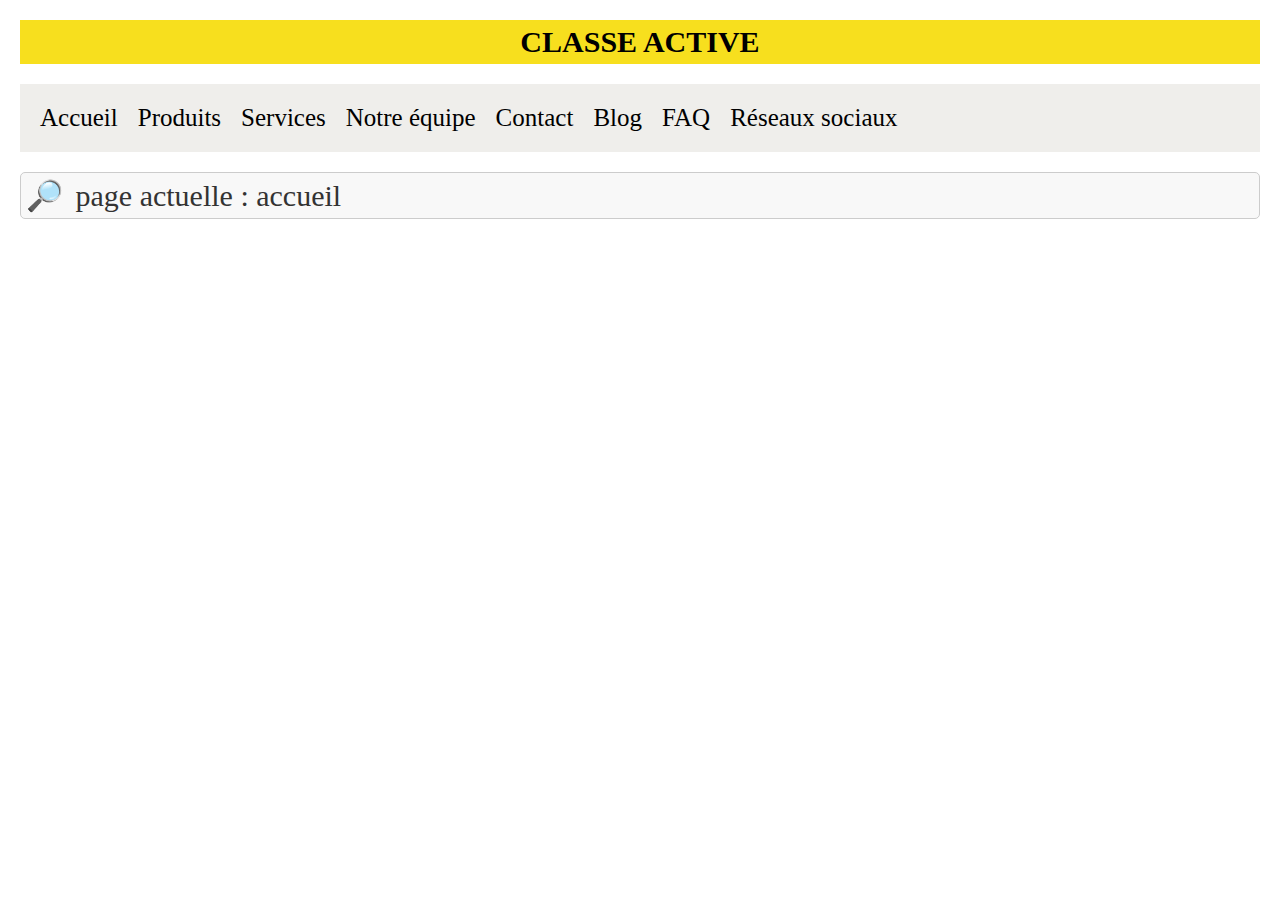
<file: TP_LIEN_ACTIF/lien_actif.html>
<!DOCTYPE html>
<html lang="en">

    <head>
        <meta charset="UTF-8">
        <meta http-equiv="X-UA-Compatible" content="IE=edge">
        <meta name="viewport" content="width=device-width, initial-scale=1.0">
        <title>CLASSE_ACTIVE</title>
        <link rel="stylesheet" href="./css/lien_actif.css">
    </head>

    <body>
        <h1 id="titre">CLASSE ACTIVE</h1>

        <nav>
            <ul id="menu">
            </ul>
        </nav>

        <div id="fil-d-ariane"> page actuelle : <span>accueil</span></div>

        <!-- Scripts JavaScript -->
        <script src="./js/lien_actif_enonce.js"></script>
        <!-- <script src="./js/lien_actif_solution.js"></script> -->
    </body>

</html>
</file>
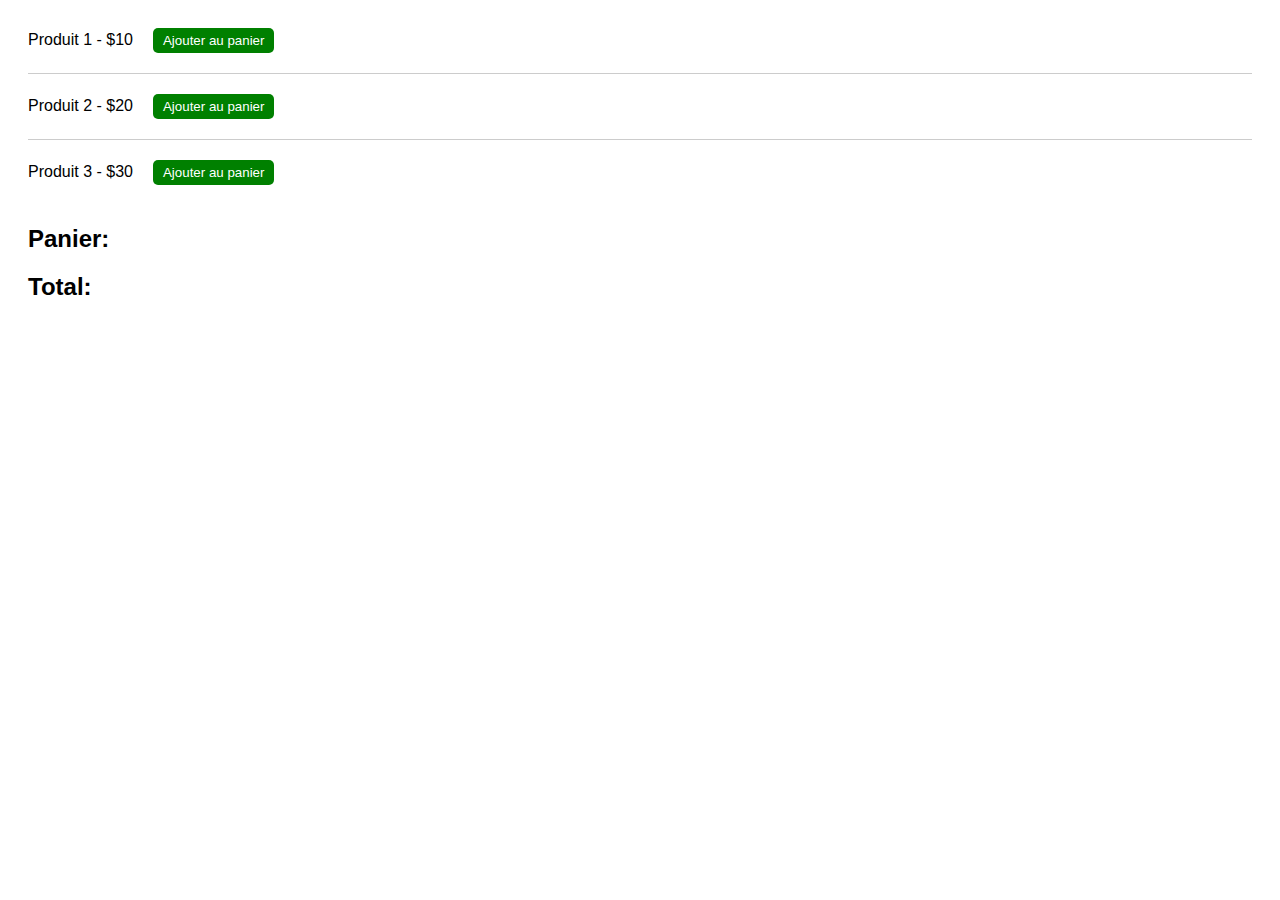
<file: TP_PANIER_ACHAT/panier_achat.html>
<!DOCTYPE html>
<html lang="en">

    <head>
        <meta charset="UTF-8">
        <meta http-equiv="X-UA-Compatible" content="IE=edge">
        <meta name="viewport" content="width=device-width, initial-scale=1.0">
        <title>Document</title>
        <link rel="stylesheet" href="./css/panier_achat.css">
    </head>

    <body>
        <div id="produits">
            <!-- Les produits seront générés ici -->
        </div>

        <h2>Panier:</h2>
        <div id="panier">
            <!-- Le panier sera généré ici -->
        </div>

        <h2>Total:</h2>
        <div id="total">
            <!-- Le total sera généré ici -->
        </div>

        <script src="./js/panier_achat.js"></script>
    </body>

</html>
</file>
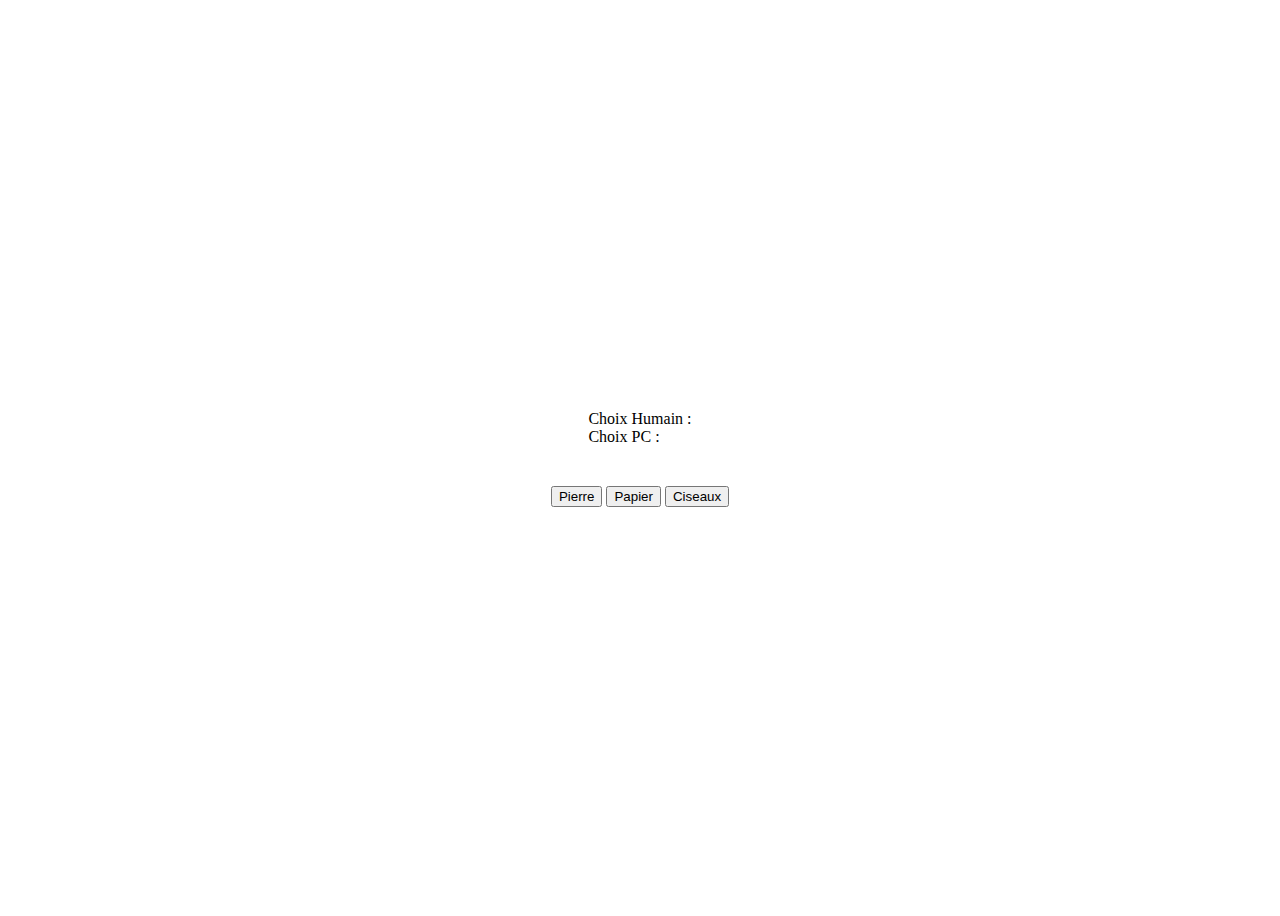
<file: TP_CHIFOUMI/enonce/chifoumi_enonce.html>
<!DOCTYPE html>
<html lang="en">

    <head>
        <meta charset="UTF-8">
        <meta http-equiv="X-UA-Compatible" content="IE=edge">
        <meta name="viewport" content="width=device-width, initial-scale=1.0">
        <title>CHIFOUMI</title>
        <style>
            body {
                display: flex;
                flex-direction: column;
                gap: 20px;
                align-items: center;
                justify-content: center;
                height: 100vh;
            }

            #message {
                color: rgb(235, 24, 24);
                font-weight: bold;
                font-size: 25px;
            }

        </style>
    </head>

    <body>

        <!-- div qui va recevoir le message du résultat du jeu -->
        <section>
            <div>Choix Humain : <span id="humain"></span></div>
            <div>Choix PC : <span id="ordi"></span></div>
        </section>

        <!-- div qui va recevoir le message du résultat du jeu -->
        <div id="message"></div>

        <!-- Boutons pour jouer au jeu -->
        <div>
            <button id="pierre">Pierre</button>
            <button id="papier">Papier</button>
            <button id="ciseaux">Ciseaux</button>
        </div>

        <script>

            // On récupère dans la constante "humain" la div qui a pour ID "humain"   

            const humain = document.getElementById("humain");


            // On récupère dans la constante "pc" la div qui a pour ID "ordi"   

            const pc = document.getElementById("ordi");

            // On récupère dans la constante "message" la div qui a pour ID "message"   

            const message = document.getElementById("message");

            // Fonction qui permet de récupérer le choix de l'ordinateur
            function choixOrdinateur() {
                // Tableau des choix possibles
                const choix = ['pierre', 'papier', 'ciseaux'];

                // constante qui va générer un nombre aléatoire entre 0 et 2
                const aleat = Math.floor(Math.random() * choix.length);

                // on écrit le choix de l'ordinateur dans la div dont l'ID est "ordi"
                pc.innerText = choix[aleat];

                // retour du choix de l'ordinateur
                return choix[aleat];

            }

            // Fonction qui pêrmet de déterminer le gagnant
            function gagnant(choixUtilisateur, choixOrdinateur) {

                // Si le choix de l'utilisateur est identique au choix de l'ordinateur
                if (choixUtilisateur === choixOrdinateur) {
                    // on écrit EN ORANGE le message "Égalité !" dans la div dont l'ID est "message"

                    message.innerHTML = "Égalité !";
                    message.style.color = "orange";

                }
                // toutes les manières possibles pour que l'utilisateur gagne
                else if (
                    /* SI l'utilisateur choisit "pierre" et que l'ordinateur choisit "ciseaux"
                    ou SI l'utilisateur choisit "papier" et que l'ordinateur choisit "pierre"
                    OU SI l'utilisateur choisit "ciseaux" et que l'ordinateur choisit "papier" */

                    (choixUtilisateur === 'pierre' && choixOrdinateur === 'ciseaux') ||
                    (choixUtilisateur === 'papier' && choixOrdinateur === 'pierre') ||
                    (choixUtilisateur === 'ciseaux' && choixOrdinateur === 'papier')

                ) {
                    // on écrit EN VERT le message "Vous avez gagné !" dans la div dont l'ID est "message"

                    message.innerHTML = "Vous avez gagné !";
                    message.style.color = "green";

                } else {
                    // on écrit EN ROUGE le message "Vous avez perdu !" dans la div dont l'ID est "message"

                    message.innerHTML = "Vous avez perdu !";
                    message.style.color = "red";

                }
            }

            // Fonction principale pour jouer au jeu
            function jouer(choixUtilisateur) {
                // On récupère dans la constante "choixPC" le choix ce que retourne la fonction "choixOrdinateur()"

                const choixPC = choixOrdinateur();

                console.log(choixPC);

                // On récupère dans la constante "resultat" ce que retourne la fonction "gagnant" 

                const resultat = gagnant(choixUtilisateur, choixPC);

            }

            

            /*------------------- Récupérer les boutons par leur ID ---------------------*/

            // On récupère dans la constante "pierre" le bouton qui a pour ID "pierre"  
            
            const pierre = document.getElementById("pierre");

            // On récupère dans la constante "papier" le bouton qui a pour ID "papier"

            const papier = document.getElementById("papier");

            // On récupère dans la constante "ciseaux" le bouton qui a pour ID "ciseaux"

            const ciseaux = document.getElementById("ciseaux");

            // On écoute l'événement "click" sur le bouton "pierre"

            pierre.addEventListener('click', function () {

                // on appelle la fonction "jouer" en lui passant en paramètre la chaîne de caractère "pierre"

                jouer("pierre");

                // on écrit le choix de l'utilisateur dans la div dont l'ID est "humain"

                humain.innerHTML = "pierre";

            });

            // On écoute l'événement "click" sur le bouton "papier"

            papier.addEventListener('click', function () {

                // on appelle la fonction "jouer" en lui passant en paramètre la chaîne de caractère "papier"

                jouer("papier");

                // on écrit le choix de l'utilisateur dans la div dont l'ID est "humain"

                humain.innerHTML = "papier";

            });

            // On écoute l'événement "click" sur le bouton "ciseaux" 

            ciseaux.addEventListener('click', function () {

                // on appelle la fonction "jouer" en lui passant en paramètre la chaîne de caractère "ciseaux"

                jouer("ciseaux");

                // on écrit le choix de l'utilisateur dans la div dont l'ID est "humain"

                humain.innerHTML = "ciseaux";

            });

        </script>

    </body>

</html>
</file>
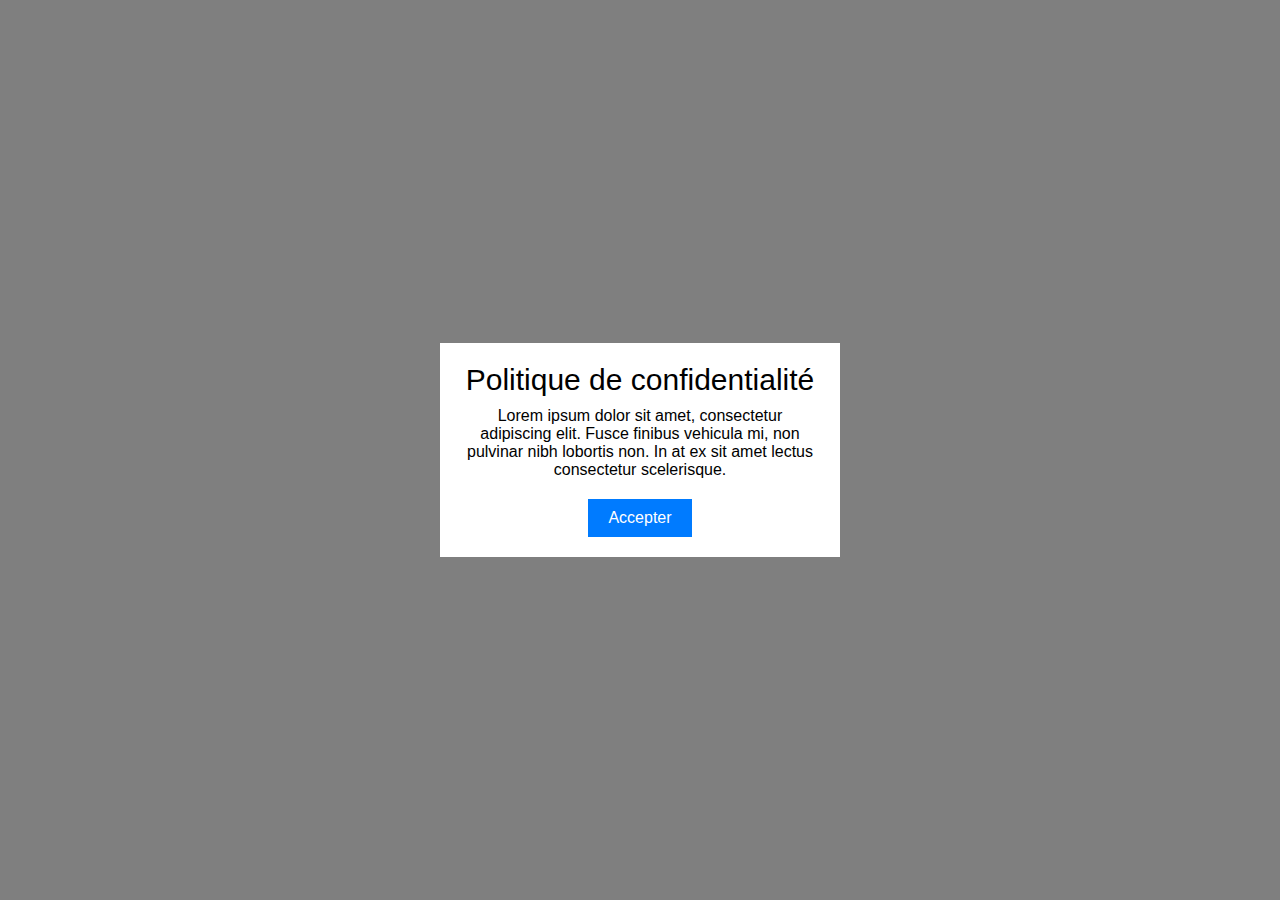
<file: TP_RDPD/RGPD_enonce/rgpd.html>
<!DOCTYPE html>
<html lang="fr">

    <head>
        <meta charset="UTF-8">
        <meta name="viewport" content="width=device-width, initial-scale=1.0">
        <title>Pop-UP_RGPD</title>
        <link rel="stylesheet" href="./css/rgpd.css">
    </head>

    <body>

        <div id="rgpd-popup" class="popup">
            <div class="popup-content">
                <h2>Politique de confidentialité</h2>
                <p>Lorem ipsum dolor sit amet, consectetur adipiscing elit. Fusce finibus vehicula mi, non pulvinar nibh
                    lobortis non. In at ex sit amet lectus consectetur scelerisque.</p>
                <button id="accept-cookies" class="button">Accepter</button>
            </div>
        </div>

        <script src="./js/rgpd_solution_localstorage.js"></script>
    </body>

</html>
</file>
<file: TP_PANIER_ACHAT/css/panier_achat.css>
body {
      font-family: Arial, sans-serif;
      padding: 20px;
    }
    .produit {
      margin-bottom: 20px;
      border-bottom: 1px solid #ccc;
      padding-bottom: 20px;
    }
    .produit button {
      margin-left: 20px;
    }
    .produit:last-child {
      border-bottom: none;
    }
    #panier div {
      margin-bottom: 10px;
    }
    #panier div button {
      margin-left: 10px;
    }
    button {
      padding: 5px 10px;
      border: none;
      border-radius: 5px;
      color: white;
      cursor: pointer;
    }
    .ajouter {
      background-color: green;
    }
    .retirer {
      background-color: red;
    }
</file>
<file: TP_LIEN_ACTIF/css/lien_actif.css>
/* RESET CSS  */

* {
  margin: 0;
  padding: 0;
  box-sizing: border-box;
}

html {
  font-size: 62.5%; /* = 10px */
}

h1#titre {
  font-size: 3rem;
  background-color: #f7df1e;
  width: 100%;
  text-align: center;
  padding: 0.5rem;
  margin: 0 0 2rem 0;
}

p {
  font-size: 1.6rem;
}

/* GENERAL */

body {
  padding: 2rem;
}

/* CLASSE ACTIVE */

nav {
  background-color: #efeeeb;
  padding: 2rem;
}

#menu {
  display: flex;
  gap: 2rem;
  justify-content: start;
  list-style-type: none;
}

#menu a {
  color: black;
  text-decoration: none;
  font-size: 2.5rem;
}

#menu a.active {
  font-weight: bold;
  color: white;
  padding: 0.5rem 1rem;
  border-radius: 5px;
  background-color: #3a3722;
}

#fil-d-ariane {
  padding: 5px;
  background-color: #f8f8f8;
  color: #333;
  font-size: 3rem;
  border-radius: 5px;
  margin-top: 20px;
  border: 1px solid #ccc;
}

#fil-d-ariane::before {
  content: "\1F50E";
  margin-right: 5px;
}
</file>
<file: TP_RDPD/RGPD_enonce/css/rgpd.css>
@import url("./reset.css");

body {
  font-family: Arial, sans-serif;
}

.popup {
  display: block;
  position: fixed;
  top: 0;
  left: 0;
  width: 100%;
  height: 100%;
  background-color: rgba(0, 0, 0, 0.5);
  z-index: 9999;
}

.popup-content {
  position: absolute;
  top: 50%;
  left: 50%;
  transform: translate(-50%, -50%);
  background-color: #fff;
  padding: 20px;
  max-width: 400px;
  text-align: center;
}

h2 {
  margin-top: 0;
}

p {
  margin-bottom: 20px;
}

button {
  background-color: #007bff;
  color: #fff;
  border: none;
  padding: 10px 20px;
  font-size: 16px;
  cursor: pointer;
}

button:hover {
  background-color: #0062cc;
}
</file>
